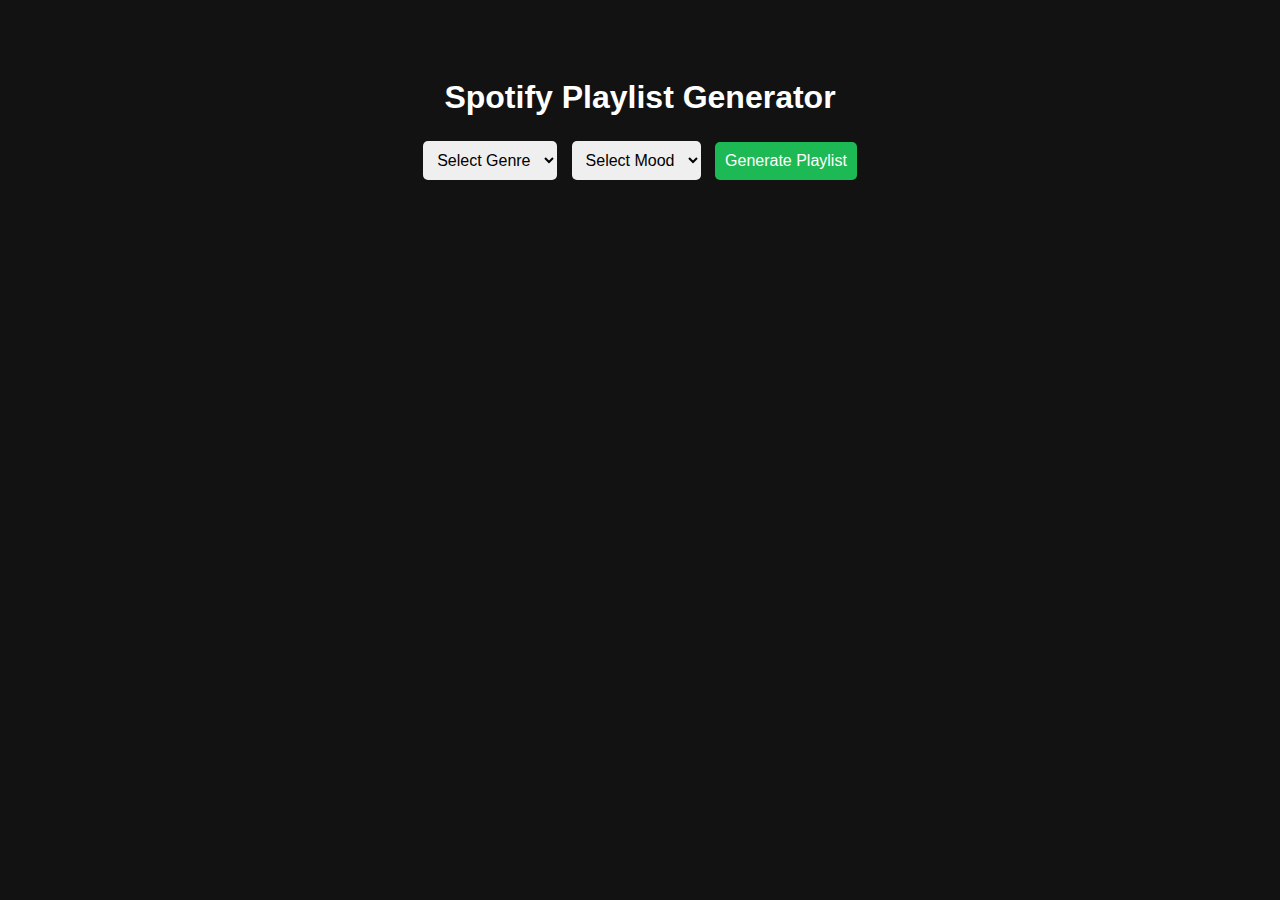
<file: index.html>
<!-- public/index.html -->
<!DOCTYPE html>
<html lang="en">
<head>
    <meta charset="UTF-8">
    <title>Spotify Playlist Generator</title>
    <style>
        body {
            font-family: Arial, sans-serif;
            background-color: #121212;
            color: #FFFFFF;
            display: flex;
            flex-direction: column;
            align-items: center;
            padding: 50px;
        }
        h1 {
            margin-bottom: 20px;
        }
        .controls {
            margin-bottom: 30px;
        }
        select, button {
            padding: 10px;
            margin: 5px;
            border-radius: 5px;
            border: none;
            font-size: 16px;
        }
        button {
            background-color: #1DB954;
            color: #FFFFFF;
            cursor: pointer;
        }
        button:hover {
            background-color: #1ed760;
        }
        .playlist {
            width: 80%;
            max-width: 800px;
        }
        .track {
            display: flex;
            align-items: center;
            padding: 10px;
            border-bottom: 1px solid #282828;
        }
        .track img {
            width: 60px;
            height: 60px;
            margin-right: 15px;
        }
        .track-info {
            flex-grow: 1;
        }
        .track-title {
            font-size: 18px;
            margin: 0;
        }
        .track-artist {
            font-size: 14px;
            color: #b3b3b3;
            margin: 5px 0 0 0;
        }
        .track a {
            color: #1DB954;
            text-decoration: none;
        }
        .track a:hover {
            text-decoration: underline;
        }
    </style>
</head>
<body>
    <h1>Spotify Playlist Generator</h1>
    <div class="controls">
        <select id="genre">
            <option value="" disabled selected>Select Genre</option>
            <option value="pop">Pop</option>
            <option value="rock">Rock</option>
            <option value="hip-hop">Hip-Hop</option>
            <option value="jazz">Jazz</option>
            <option value="classical">Classical</option>
            <option value="electronic">Electronic</option>
            <option value="country">Country</option>
            <option value="blues">Blues</option>
            <!-- Add more genres as needed -->
        </select>

        <select id="mood">
            <option value="" disabled selected>Select Mood</option>
            <option value="happy">Happy</option>
            <option value="sad">Sad</option>
            <option value="energetic">Energetic</option>
            <option value="calm">Calm</option>
            <!-- Add more moods as needed -->
        </select>

        <button id="generateBtn">Generate Playlist</button>
    </div>

    <div class="playlist" id="playlist"></div>

    <script src="script.js"></script>
</body>
</html>
</file>
